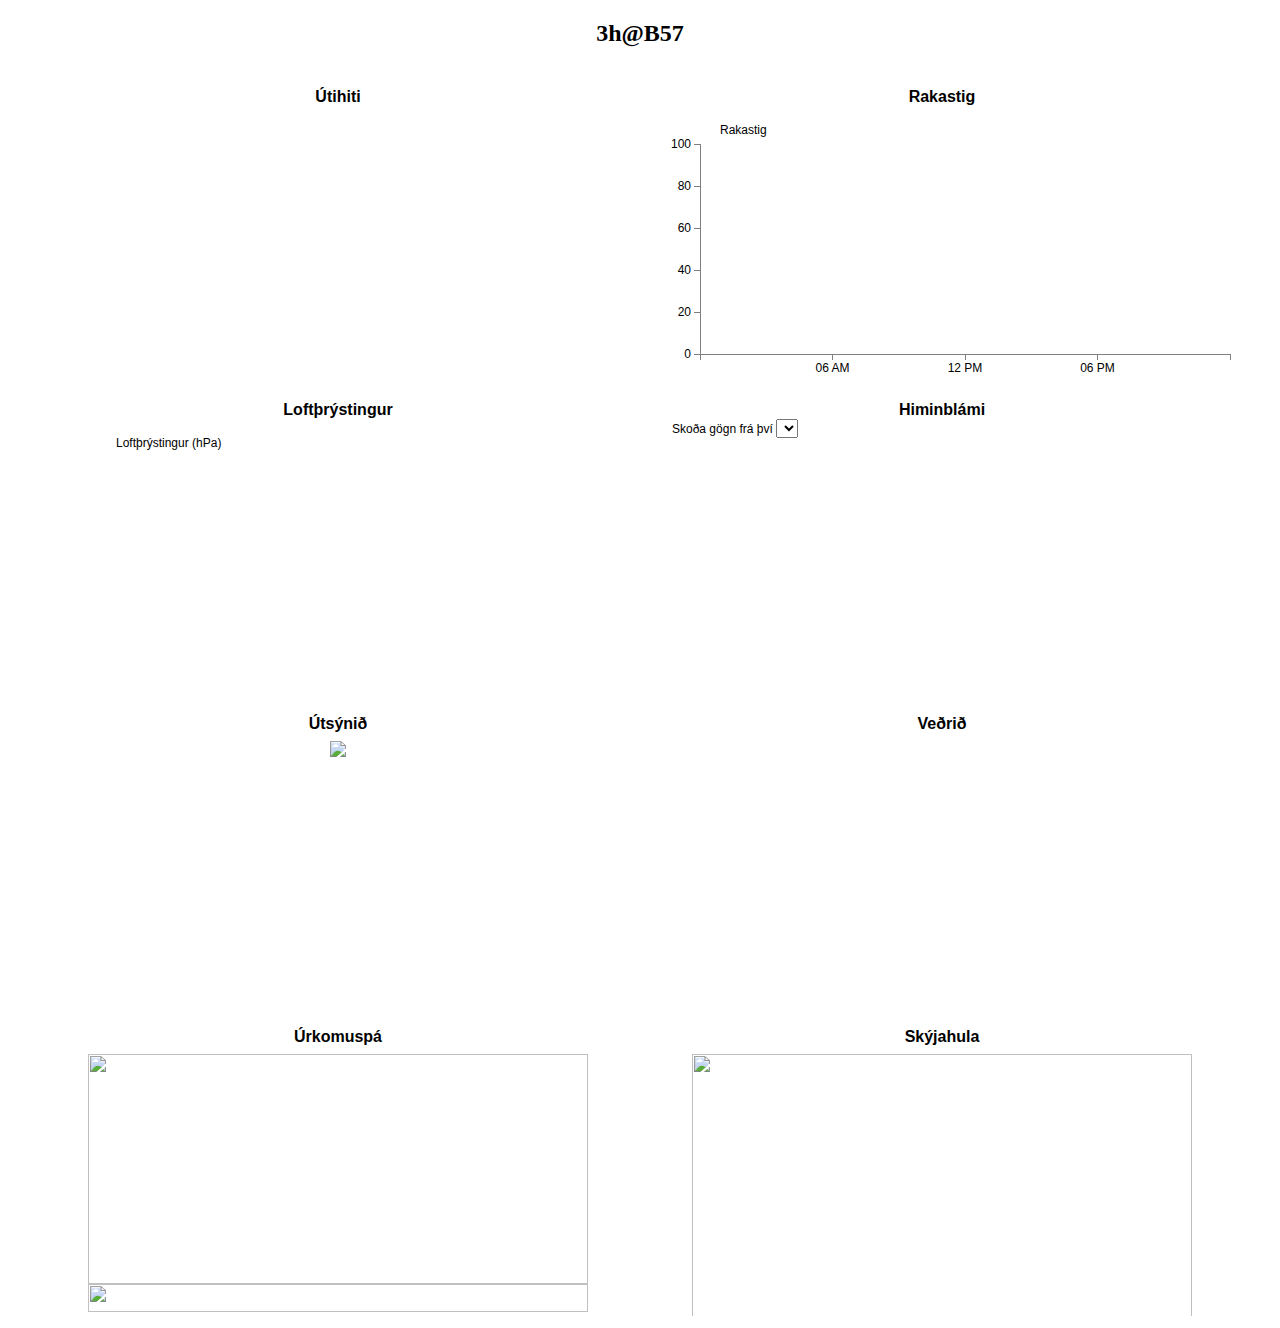
<file: index.html>
<!DOCTYPE html>
<meta charset="utf-8">
<meta property="og:image" content="latest.jpg">
<meta name="viewport" content="width=650">
<title>3hB57</title>
<style>
	h2 {
		text-align: center;
	}
	h4 {
		text-align: center;
		font-weight: bold;
		margin-bottom: 0;
	}
	div.infobox {
		text-align: center;
		display: inline-block;
		width: 600px;
		height: 300px;
		font: 16px Arial;
	}
	div#content {
		text-align: center;
		margin-left: auto;
		margin-right: auto;
	}
	iframe {
		border: none;
		width: 100%;
		height: 270px;
		padding: none;
		margin: none;
		overflow: hidden;
	}
</style>
<body>
	<h2>3h@B57</h2>
	<div id="content">
		<div class="infobox">
			<h4>Útihiti</h4>
			<iframe src="modules/tempx.html" scrolling="no"></iframe>
		</div>
		<div class="infobox">
			<h4>Rakastig</h4>
			<iframe src="modules/water.html" scrolling="no"></iframe>
		</div>
		<div class="infobox">
			<h4>Loftþrýstingur</h4>
			<iframe src="modules/pressure.html" scrolling="no"></iframe>
		</div>
		<div class="infobox">
			<h4>Himinblámi</h4>
			<iframe src="modules/color.html" scrolling="no"></iframe>
		</div>
		<div class="infobox">
			<h4>Útsýnið</h4>
			<iframe src="modules/latest.html" scrolling="no"></iframe>
		</div>
		<div class="infobox">
			<h4>Veðrið</h4>
			<iframe src="modules/weather.html" scrolling="no"></iframe>
		</div>
		<div class="infobox">
			<h4>Úrkomuspá</h4>
			<iframe src="modules/rain-forecast.html" scrolling="no"></iframe>
		</div>
		<div class="infobox">
			<h4>Skýjahula</h4>
			<iframe src="modules/cloud-cover.html" scrolling="no"></iframe>
		</div>
	</div>
</body>
</file>
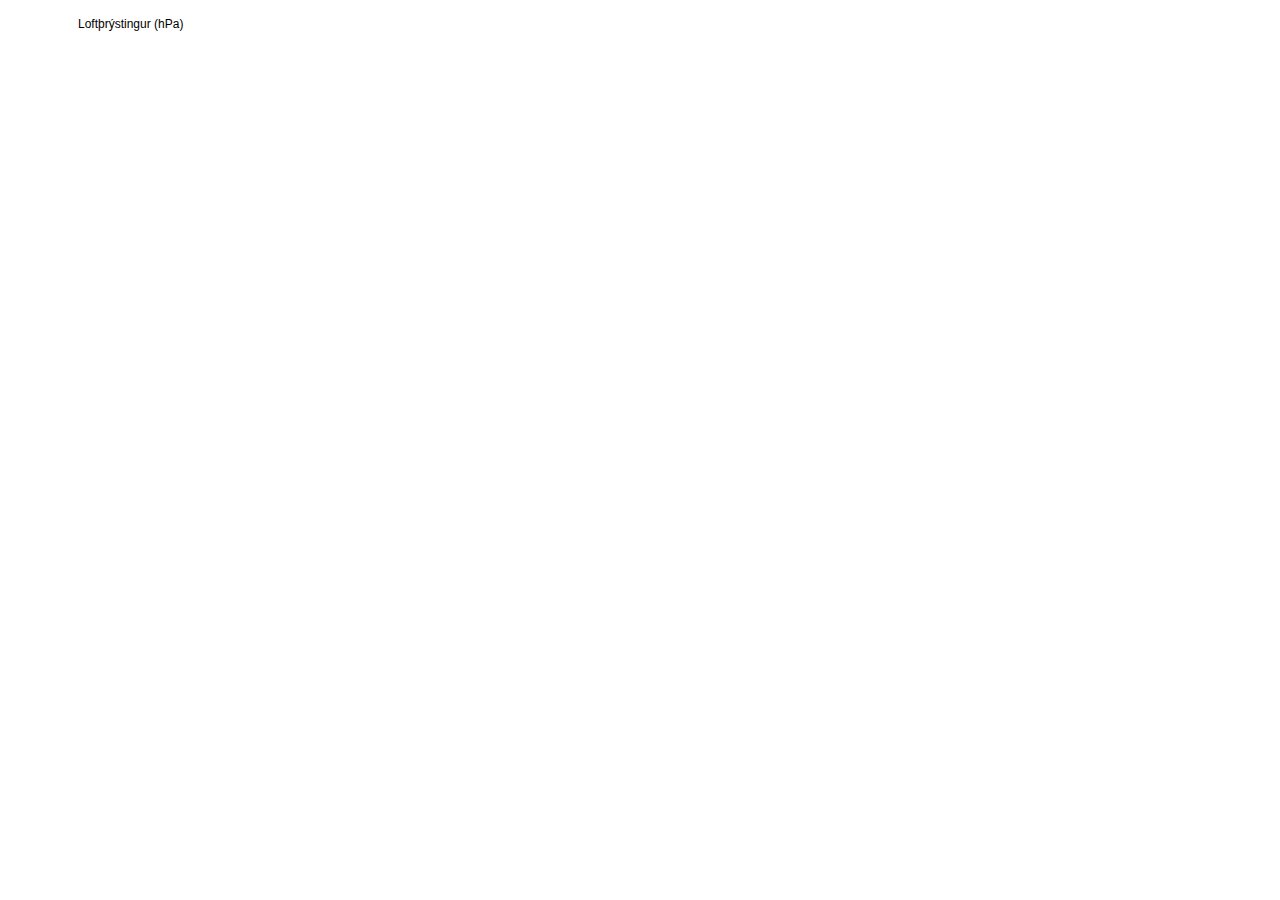
<file: modules/pressure.html>
<!DOCTYPE html>
<meta charset="utf-8">
<link rel="stylesheet" href="../css/temp-graph.css">
<body>
 
<script src="../js/d3.min.js"></script>
<script src="../js/pressure-graph.js" filename="https://benjaminjulian.com/weather/data/?table=pressure"></script>
</body>
</file>
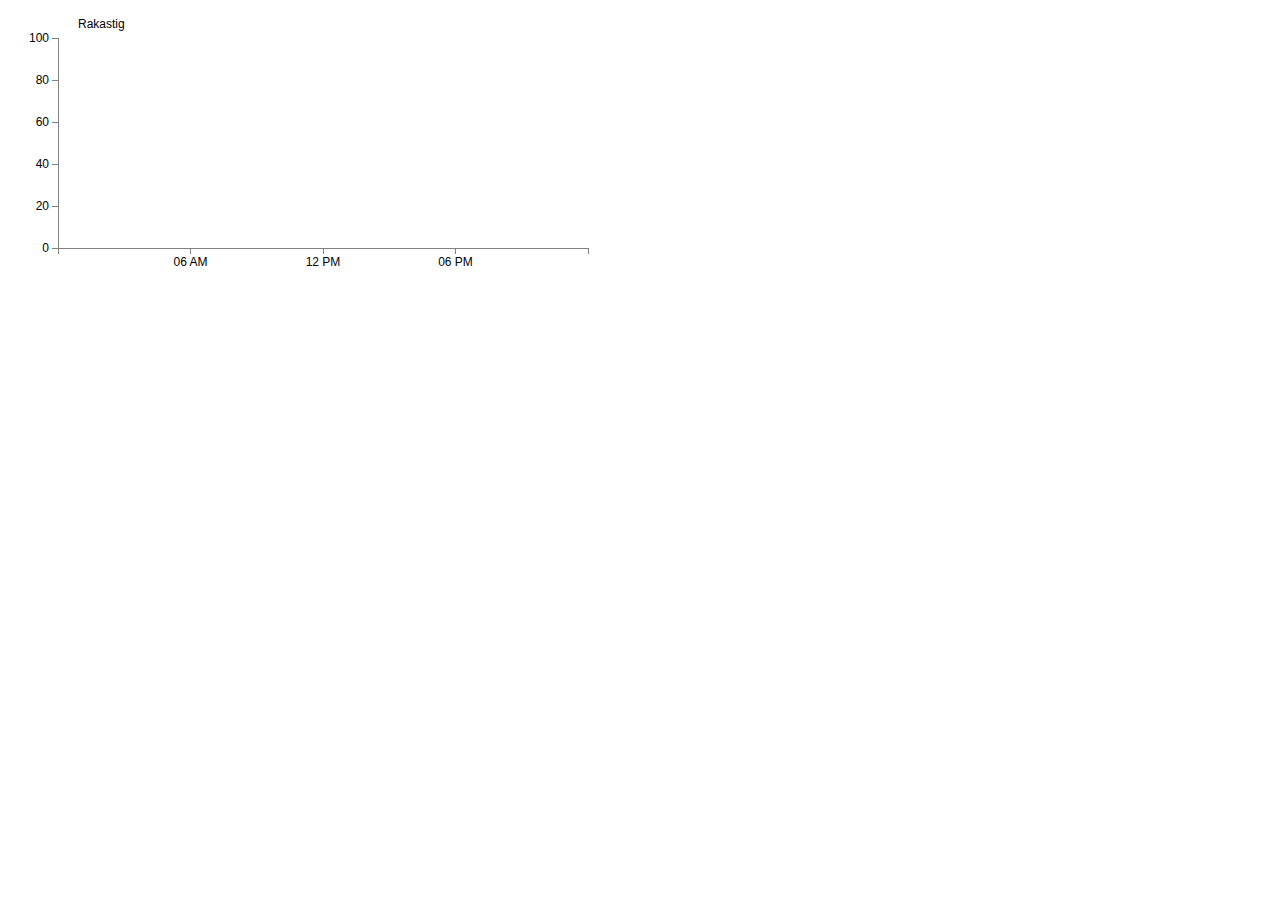
<file: modules/water.html>
<!DOCTYPE html>
<meta charset="utf-8">
<link rel="stylesheet" href="../css/temp-graph.css">
<body>
 
<script src="../js/d3.min.js"></script>
<script src="../js/water-graph.js" filename="https://benjaminjulian.com/weather/data/?table=humidity"></script>
</body>
</file>
<file: css/temp-graph.css>
.outline-text {
    paint-order: stroke;
    stroke: #000000;
    stroke-width: 1px;
    stroke-linecap: butt;
    stroke-linejoin: miter;
}

body { font: 12px Arial;}
 
.axis path,
.axis line {
	fill: none;
	stroke: grey;
	stroke-width: 1;
	shape-rendering: crispEdges;
}
</file>
